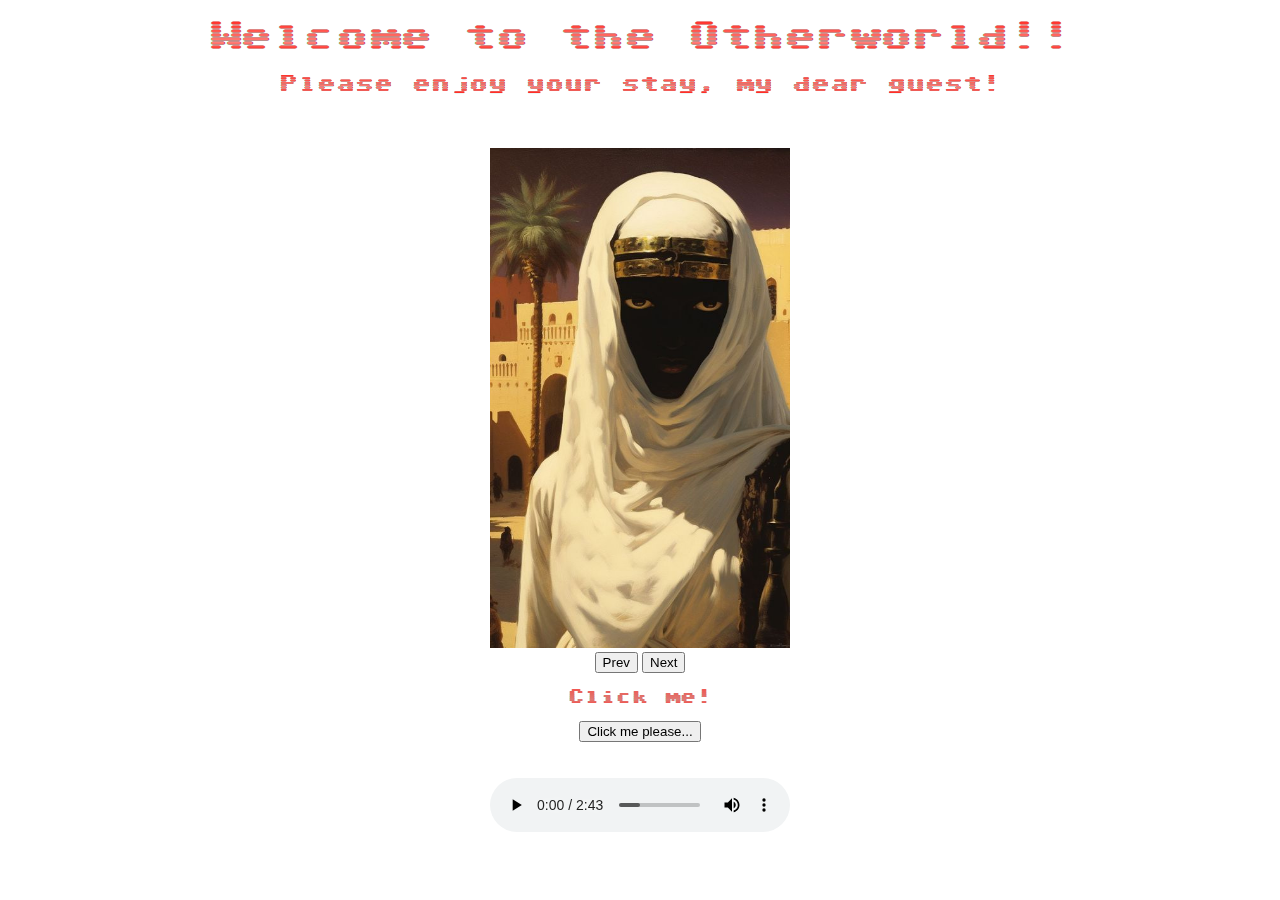
<file: Index.html>
<!DOCTYPE html>
<html>

<head>
    <link rel="stylesheet" href="mokong.css">
    <link href="https://fonts.googleapis.com/css2?family=Jacquard+12&family=Sixtyfour+Convergence&display=swap" rel="stylesheet">
</head>
<title>Hello sir</title>
<h1>Welcome to the Otherworld!!</h1>
<h3>Please enjoy your stay, my dear guest!</h3>

<body>
    <br>
    <br>

    <div>

        <center><img id="slider" src="I see you.jpg" width="300px" height="500px" /></center>
        <center><button onclick="prev()"> Prev </button>
            <button onclick="next()"> Next </button></center>

        <p>Click me!</p>
        <center><button id="hi">Click me please...</button></center>


    </div>
    <script src="haha.js" defer></script>
    <script>
        var images = [
            'I see you.jpg',
            'funky.jpg',
            'ugu.jpg',
            'moon man.jpg',
            'what.jpg',
            'sorry na nga.jpg'
        ];
        var num = 0;

        function next() {
            var slider = document.getElementById("slider");
            num++;
            if (num >= images.length) {
                num = 0;
            }
            slider.src = images[num];
        }

        function prev() {
            var slider = document.getElementById("slider");
            num--;
            if (num < 0) {
                num = images.length - 1;
            }
            slider.src = images[num];
        }
    </script>

    <br>
    <br>
    <center><audio controls autoplay loop src="Nimbasa Core.mp3"></audio></center>

    <script src="jquery-3.7.1.min.js"></script>

    <script>
        $(document).ready(function () {



            
        })
    </script>
   

</body>

</html>
</file>
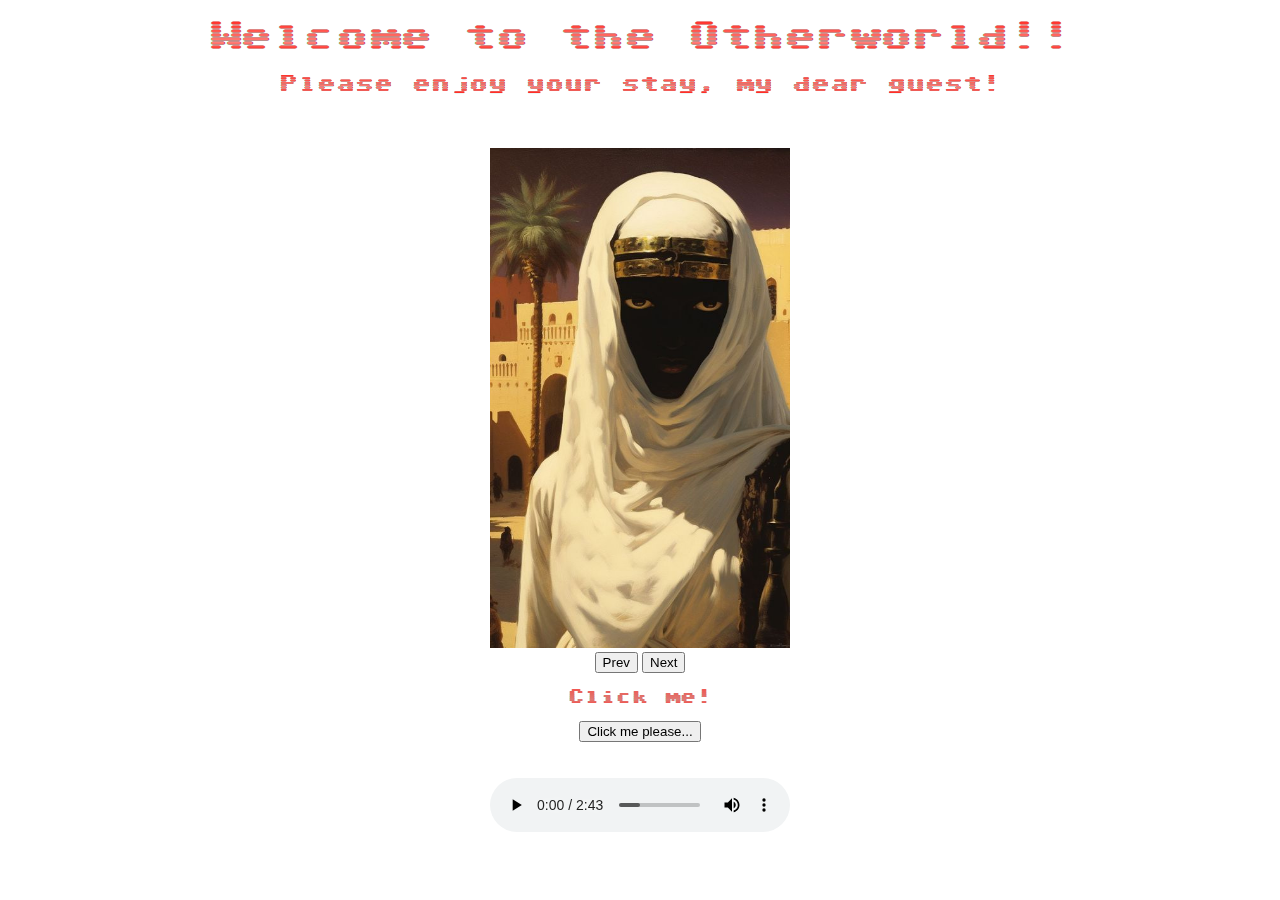
<file: Otherworld!.html>
<!DOCTYPE html>
<html>

<head>
    <link rel="stylesheet" href="mokong.css">
    <link href="https://fonts.googleapis.com/css2?family=Jacquard+12&family=Sixtyfour+Convergence&display=swap" rel="stylesheet">
</head>
<title>Hello sir</title>
<h1>Welcome to the Otherworld!!</h1>
<h3>Please enjoy your stay, my dear guest!</h3>

<body>
    <br>
    <br>

    <div>

        <center><img id="slider" src="I see you.jpg" width="300px" height="500px" /></center>
        <center><button onclick="prev()"> Prev </button>
            <button onclick="next()"> Next </button></center>

        <p>Click me!</p>
        <center><button id="hi">Click me please...</button></center>


    </div>
    <script src="haha.js" defer></script>
    <script>
        var images = [
            'I see you.jpg',
            'funky.jpg',
            'ugu.jpg',
            'moon man.jpg',
            'what.jpg',
            'sorry na nga.jpg'
        ];
        var num = 0;

        function next() {
            var slider = document.getElementById("slider");
            num++;
            if (num >= images.length) {
                num = 0;
            }
            slider.src = images[num];
        }

        function prev() {
            var slider = document.getElementById("slider");
            num--;
            if (num < 0) {
                num = images.length - 1;
            }
            slider.src = images[num];
        }
    </script>

    <br>
    <br>
    <center><audio controls autoplay loop src="Nimbasa Core.mp3"></audio></center>

    <script src="jquery-3.7.1.min.js"></script>

    <script>
        $(document).ready(function () {



            
        })
    </script>
   

</body>

</html>
</file>
<file: mokong.css>
h1 {
    font-family: Sixtyfour Convergence;
    text-align: center;
}

h3 {
    font-family: Sixtyfour Convergence;
    text-align: center;
}

body {
    background-image: url(https://i.pinimg.com/originals/a0/01/e2/a001e2cc6a842cd96211c478d70a9427.gif);
    background-position: center;
    background-repeat: no-repeat;
    background-size: cover;
    background-attachment: fixed;
    backdrop-filter: blur(3px);
}

p {
    font-family: Sixtyfour Convergence;
    text-align: center;
}
</file>
